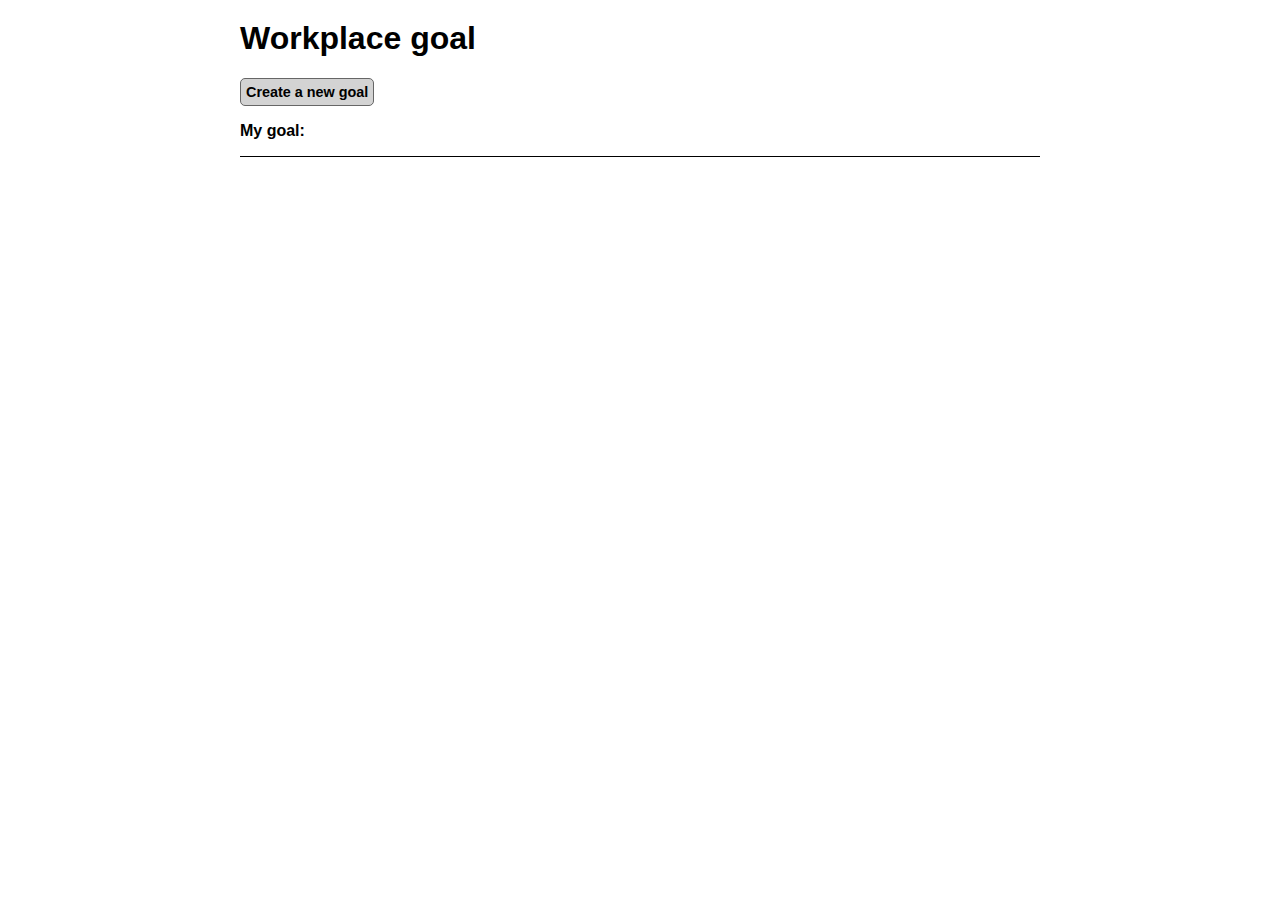
<file: index.html>
<html>
  <head>
    <title>Goals</title>
    <link rel="stylesheet" href="styles.css" />
  </head>
  <body>
    <header>
      <h1>Workplace goal</h1>
    </header>
    <main>
      <p>
        <button
          type="button"
          name="results"
          class="btn"
          onclick="GenerateGoals();"
        >
          Create a new goal
        </button>
      </p>
      <p class="lede">My goal:</p>
      <div class="goal" id="result"></div>
    </main>

    <script src="goals.js"></script>
  </body>
</html>
</file>
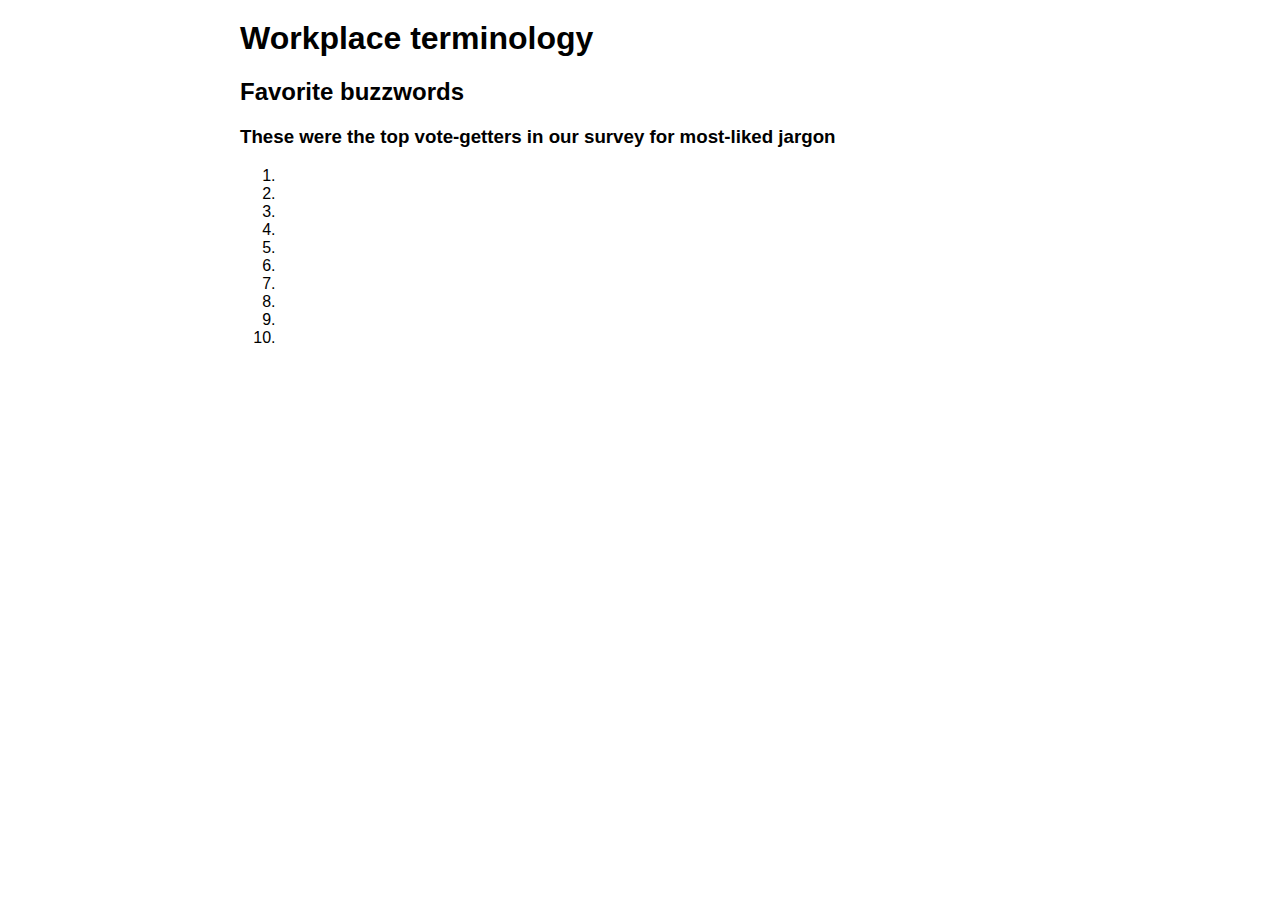
<file: favorite-jargon.html>
<html>
  <head>
    <title>Favorite jargon</title>
    <link rel="stylesheet" href="styles.css" />
    <script src="goals.js" type="text/javascript"></script>
  </head> 
  <body>
    <header>
      <h1>Workplace terminology</h1>
      <h2>Favorite buzzwords</h2>
    </header>

    <main>
      <h3>These were the top vote-getters in our survey for most-liked jargon</h3>
      <ol>
        <li></li>
        <li></li>
        <li></li>
        <li></li>
        <li></li>
        <li></li>
        <li></li>
        <li></li>
        <li></li>
        <li></li>
     </ol>
    </main>      
  </body>
</html>
</file>
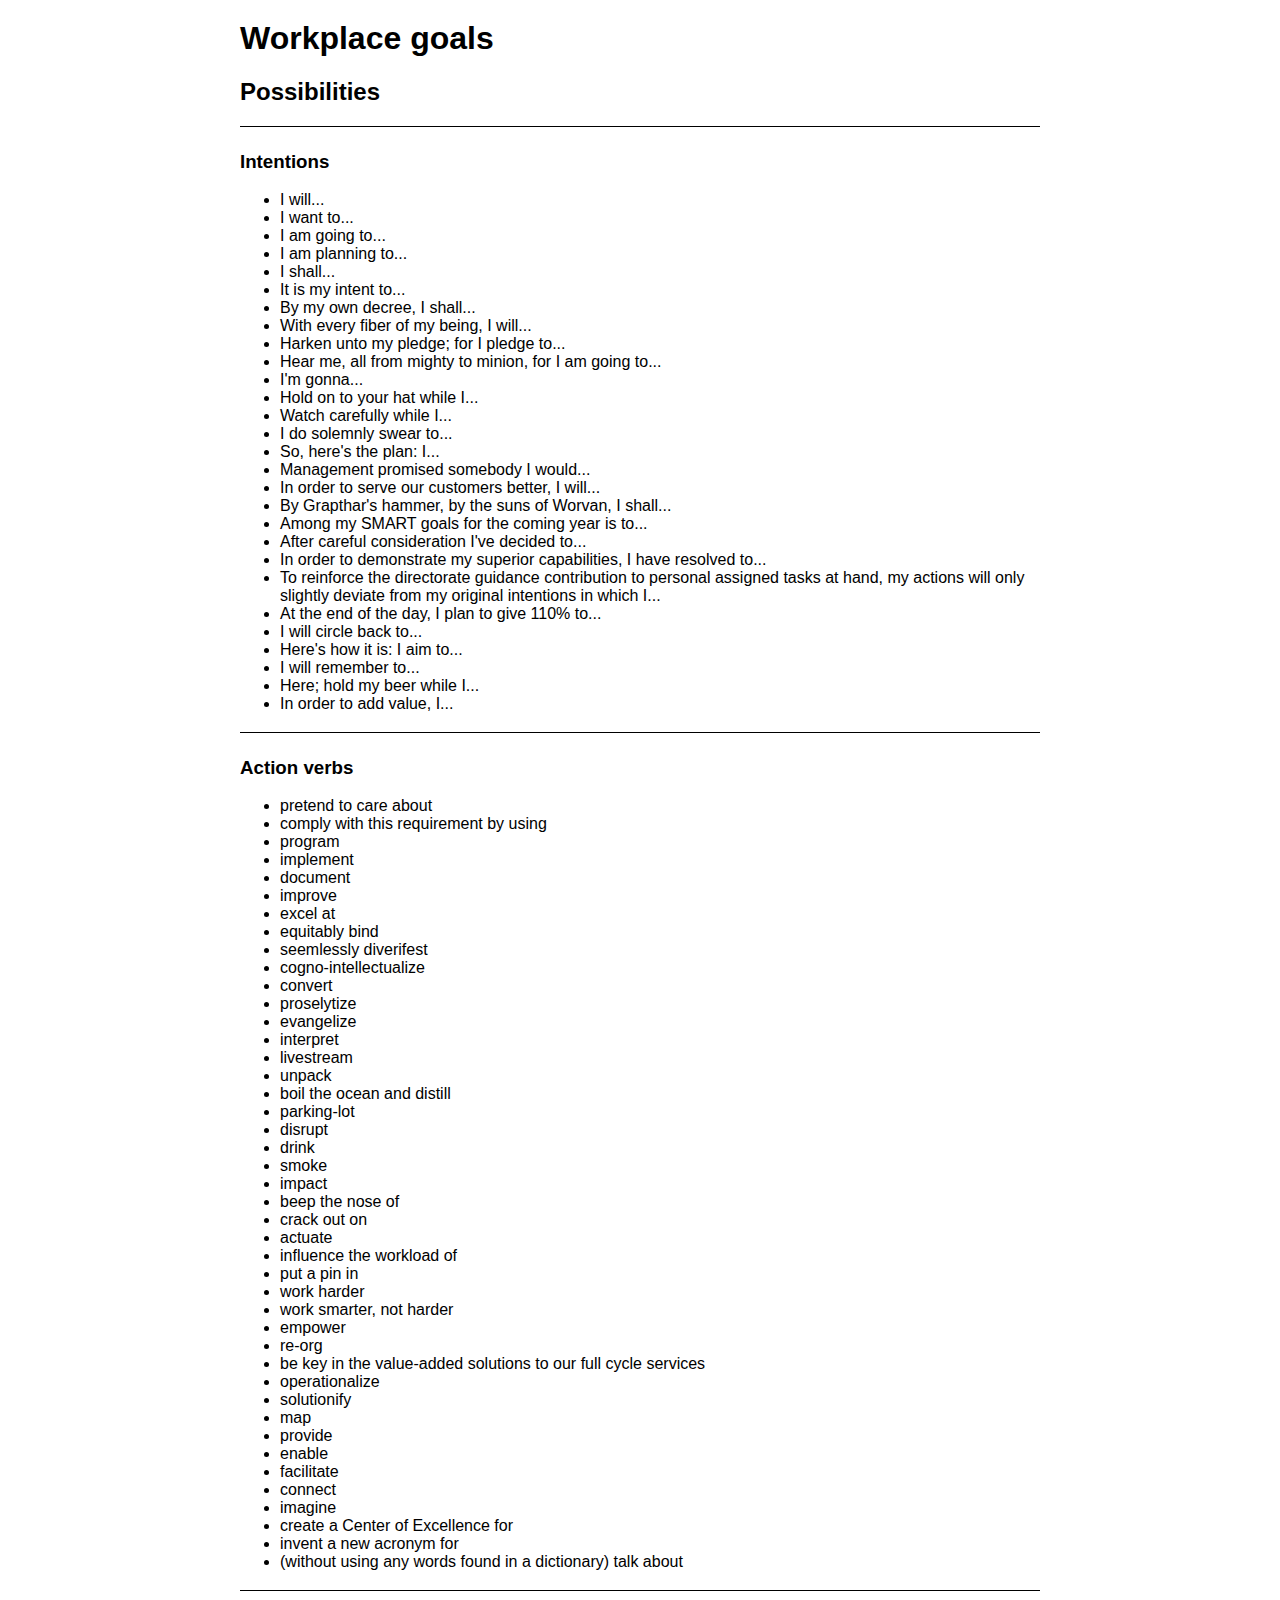
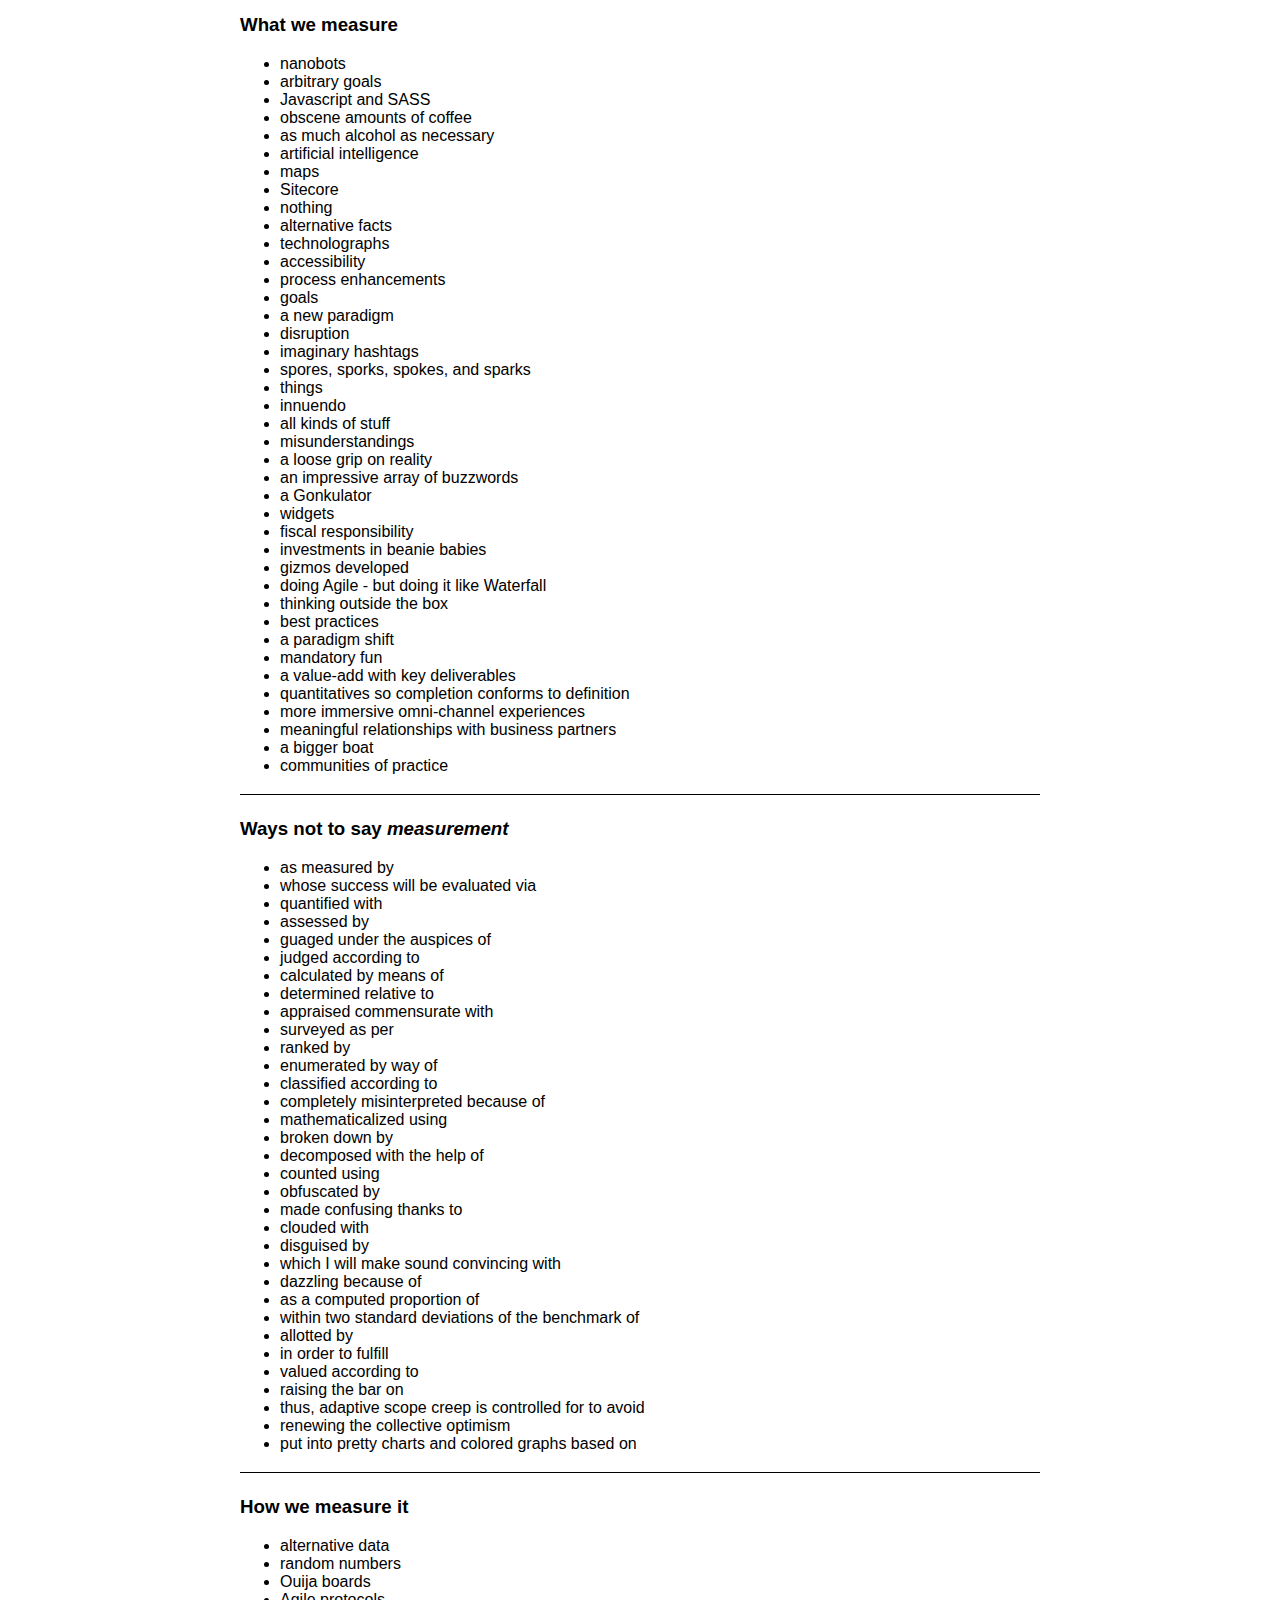
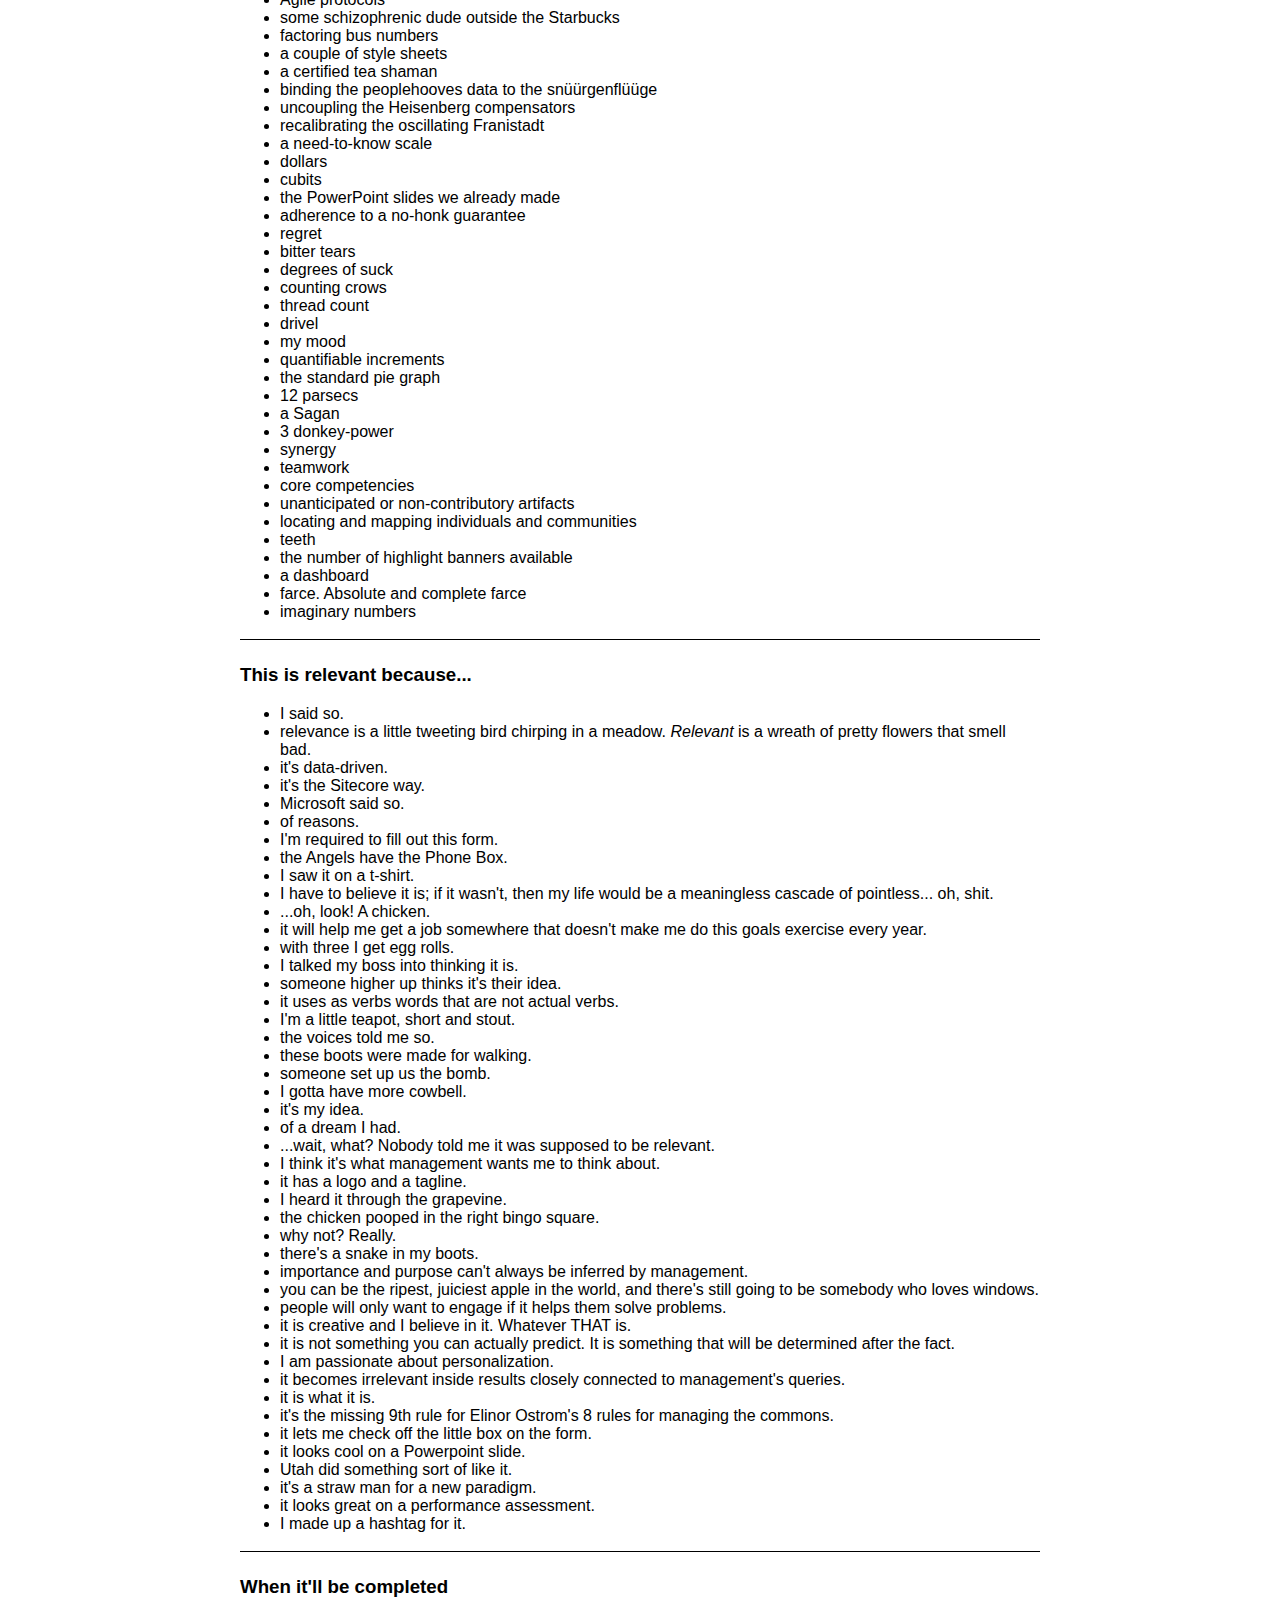
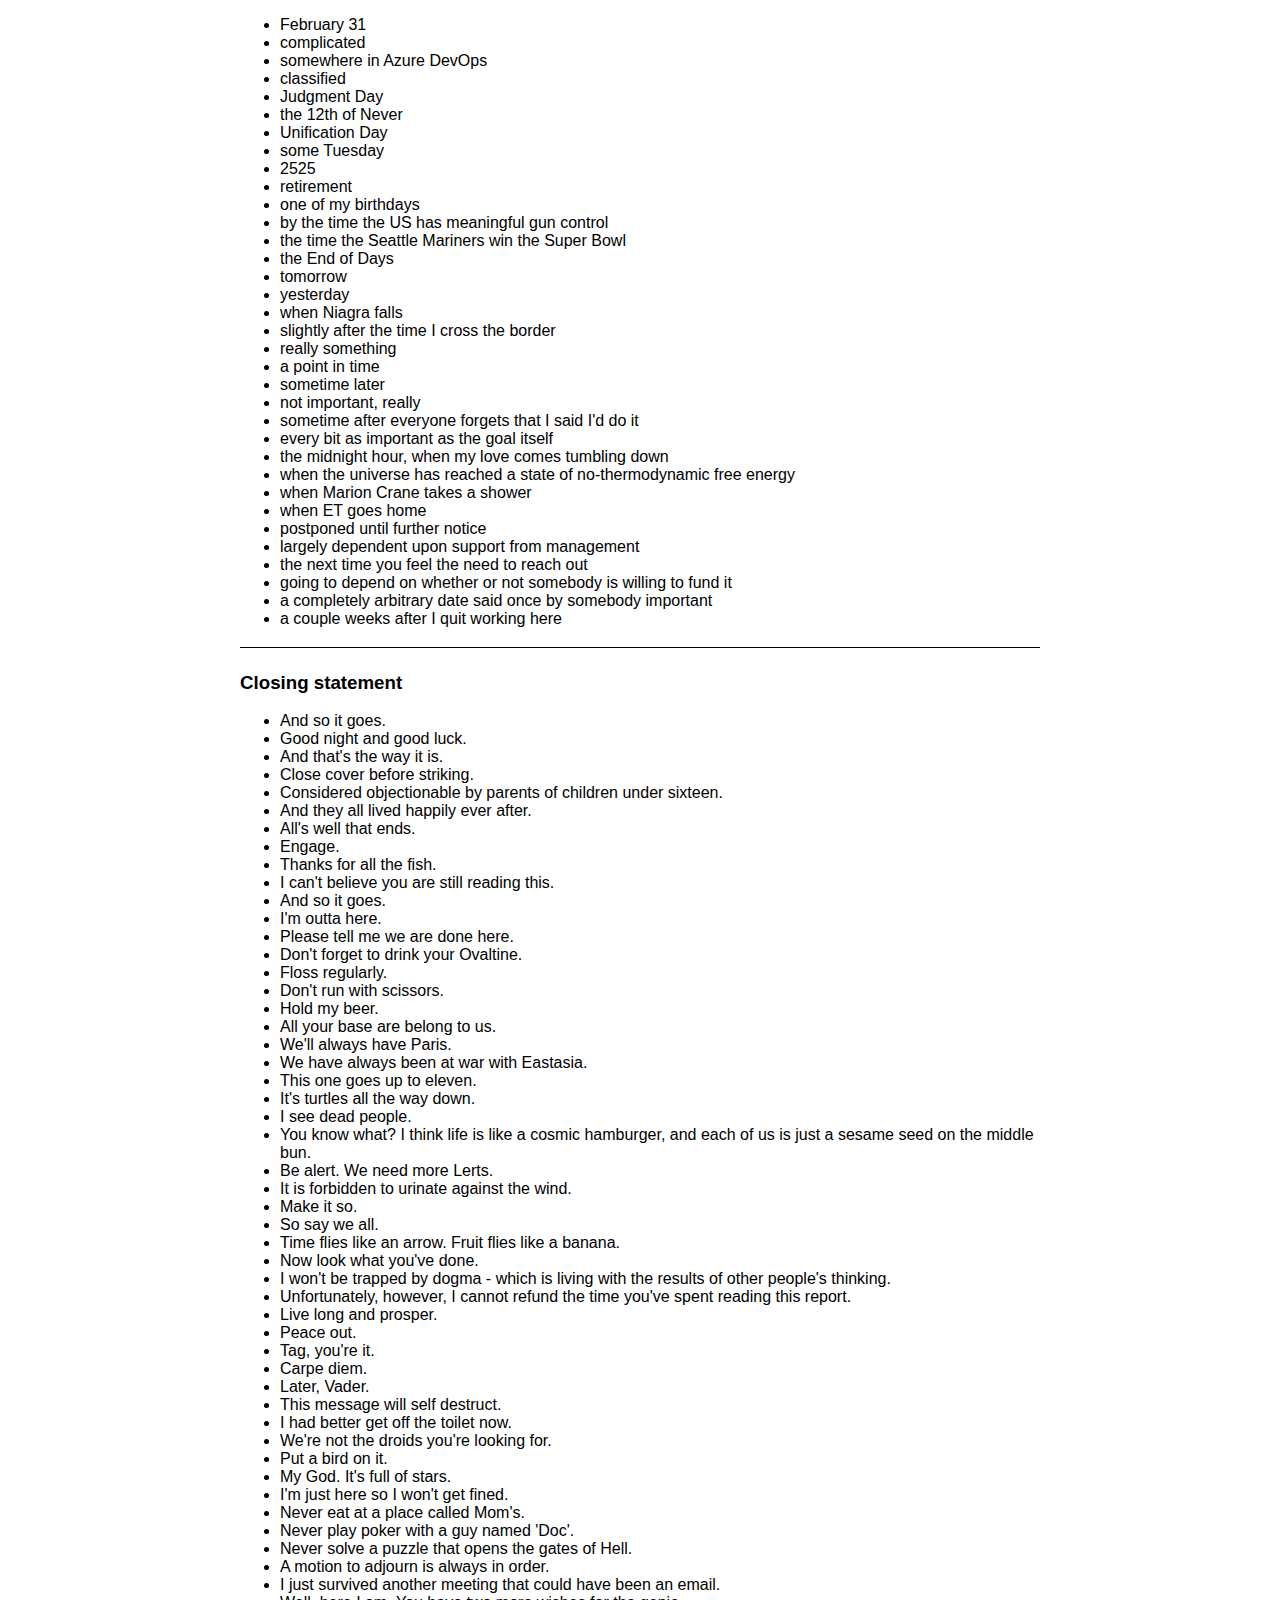
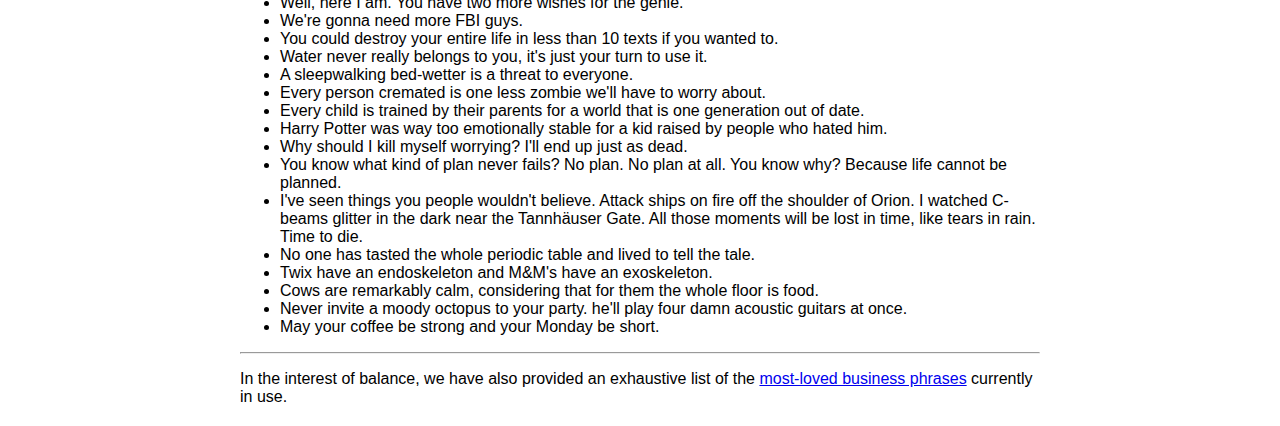
<file: goals.html>
<html>
  <head>
    <title>Goal items</title>
    <link rel="stylesheet" href="styles.css" />
    <script src="goals.js" type="text/javascript"></script>
  </head>
  <body>
    <header>
      <h1>Workplace goals</h1>
      <h2>Possibilities</h2>
    </header>

    <main id="goalslist">
      <h3>Intentions</h3>
      <ul id="intention"></ul>
      <h3>Action verbs</h3>
      <ul id="verb"></ul>
      <h3>What we measure</h3>
      <ul id="means"></ul>
      <h3>Ways not to say <em>measurement</em></h3>
      <ul id="as-measured-by"></ul>
      <h3>How we measure it</h3>
      <ul id="method-of-measurement"></ul>
      <h3>This is relevant because...</h3>
      <ul id="relevant-because"></ul>
      <h3>When it'll be completed</h3>
      <ul id="completion-date"></ul>
      <h3>Closing statement</h3>
      <ul id="summary"></ul>
      <hr>
      <p>In the interest of balance, we have also provided an exhaustive list of the <a href="favorite-jargon.html">most-loved business phrases</a> currently in use.</p>
    </main>

    <script>
      array1.forEach(listIntent);
      array2.forEach(listVerb);
      array3.forEach(listMeans);
      array4.forEach(listAsMeasuredBy);
      array5.forEach(listMethodOfMeasurement);
      array6.forEach(listRelevantBecause);
      array7.forEach(listCompletionDate);
      array8.forEach(listSummary);
    </script>
  </body>
</html>
</file>
<file: styles.css>
body {
  font-family: Sans-Serif;
  padding: 20px;
  max-width: 800px;
  margin: auto;
}
.btn {
  padding: 5px;
  font-size: 0.9em;
  font-weight: 600;
  border: 1px solid #666;
  border-radius: 5px;
  background-color: #d3d3d3;
}
.lede {
  font-weight: bold;
}
.goal,
#goalslist h3 {
  border-top: 1px solid #000;
  padding-top: 1.25em;
}
.fin {
  border-bottom: 1px solid #000;
  padding-bottom: 1.25em;
}
.suggestions {
  margin-top: 2em;
  font-size: 0.85em;
  padding: 20px;
}
</file>
